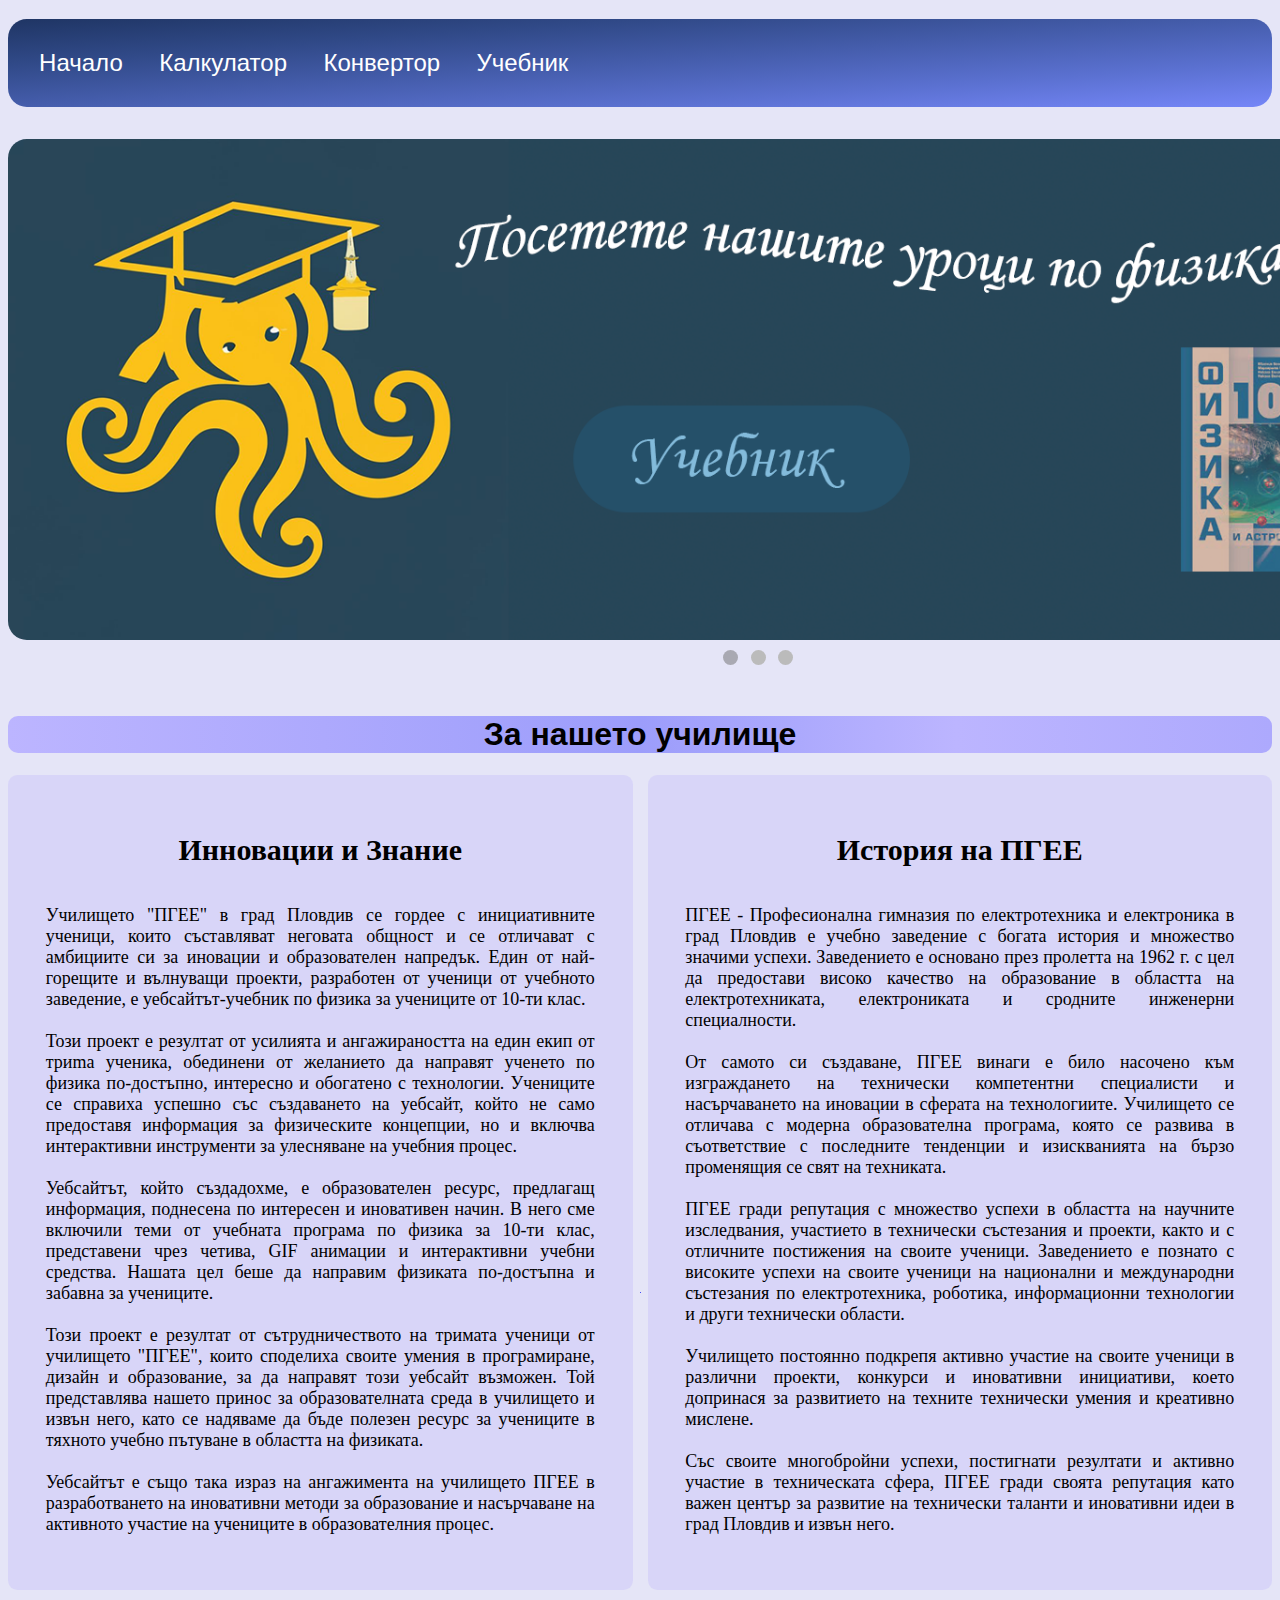
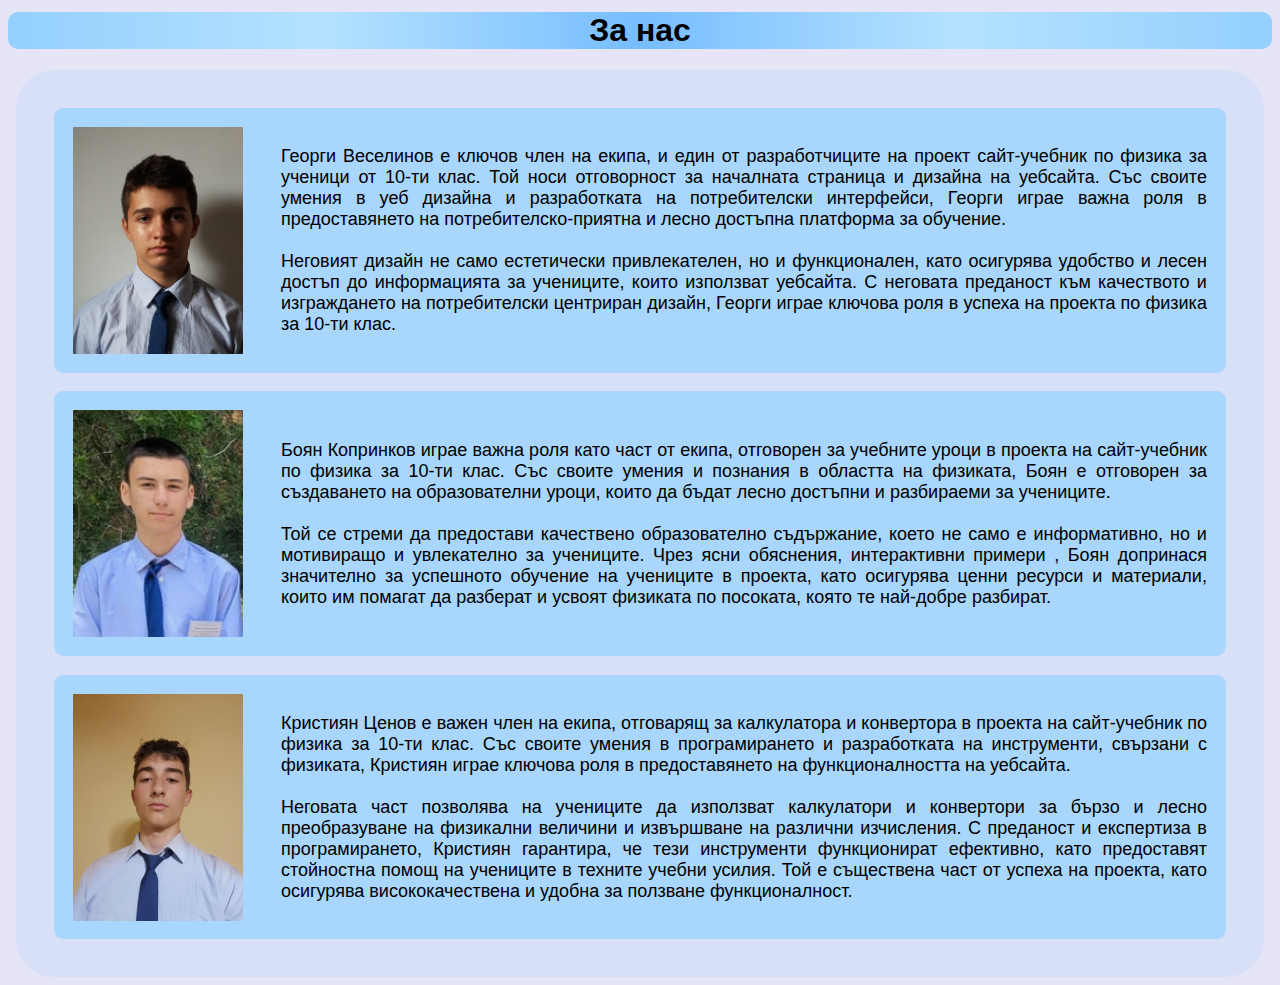
<file: homepages/index.html>
<!DOCTYPE html>
<html lang="bg">
<head>
    <meta charset="UTF-8">
    <meta name="viewport" content="width=device-width, initial-scale=1.0">
    <title>Учебник по физика</title>
    
    <link rel="icon" type="image/x-icon" href="../icon.ico">
    <link rel="stylesheet" href="../assets/css/index.css">
    <link rel="stylesheet" href="../assets/css/common.css">
    <link rel="stylesheet" href="../assets/css/slideshow.css">

    <script src="https://ajax.googleapis.com/ajax/libs/jquery/3.7.1/jquery.min.js"></script>
    <script src="../assets/js/slideshow.js"></script>
</head>

<body>
    <header>
        <nav>
            <button class="dropbtn dropdown" onclick="window.location.href='index.html'">Начало
                <div class="dropdown-content">
                    <a href="../homecontent/html/project.html">Информация за проекта</a>
                    <a href="../homecontent/html/tech.html">Използвани технологии</a>
                    <a href="../homecontent/html/advantages.html">Предимствата на сайта</a>
                </div>
            </button>
            <button onclick="window.location.href='Calculator.html'">Калкулатор</button>
            <button onclick="window.location.href='Convertor.html'">Конвертор</button>
            <button onclick="window.location.href='StudentBook.html'">Учебник</button>
        </nav>
    </header>
    <h1>  </h1>
</div>
<div class="slideshow-container">
    <div class="mySlides fade">
        <img src="../assets/media/Canvas.png" button onclick="window.location.href='../homepages/StudentBook.html'" style="width:100%">
      </div>
      
      <div class="mySlides fade">
        <img src="../assets/media/CalcCanva.png" button onclick="window.location.href='../homepages/Calculator.html'" style="width:100%">
      </div>

      <div class="mySlides fade">
        <img src="../assets/media/ТЕТА.png" button onclick="window.open('https://pgee-plovdiv.com/')" style="width:100%">
      </div>

      <div style="text-align:center">
        <span class="dot"></span> 
        <span class="dot"></span> 
        <span class="dot"></span> 
      </div>
        <script>
        let slideIndex = 0;
        showSlides();
        </script>
</div>

    <h1 class = "AbtSchool">За нашето училище</h1>
    <div class="flex-container">
        <div class="bckgrSchoolText1 TitlebckgrSchoolText">
            <h1 class="TitlebckgrSchoolText">Инновации и Знание</h1>
            <p class="SchoolText">
                Училището "ПГЕЕ" в град Пловдив се гордее с инициативните ученици, които съставляват неговата общност и се отличават с амбициите си за иновации и образователен напредък. Един от най-горещите и вълнуващи проекти, разработен от ученици от учебното заведение, е уебсайтът-учебник по физика за учениците от 10-ти клас.<br>
                <br>Този проект е резултат от усилията и ангажираността на един екип от триma ученика, обединени от желанието да направят ученето по физика по-достъпно, интересно и обогатено с технологии. Учениците се справиха успешно със създаването на уебсайт, който не само предоставя информация за физическите концепции, но и включва интерактивни инструменти за улесняване на учебния процес.<br>
                <br>Уебсайтът, който създадохме, е образователен ресурс, предлагащ информация, поднесена по интересен и иновативен начин. В него сме включили теми от учебната програма по физика за 10-ти клас, представени чрез четива, GIF анимации и интерактивни учебни средства. Нашата цел беше да направим физиката по-достъпна и забавна за учениците.<br>
                <br>Този проект е резултат от сътрудничеството на тримата ученици от училището "ПГЕЕ", които споделиха своите умения в програмиране, дизайн и образование, за да направят този уебсайт възможен. Той представлява нашето принос за образователната среда в училището и извън него, като се надяваме да бъде полезен ресурс за учениците в тяхното учебно пътуване в областта на физиката.<br>
                <br>Уебсайтът е също така израз на ангажимента на училището ПГЕЕ в разработването на иновативни методи за образование и насърчаване на активното участие на учениците в образователния процес.
            </p>
        </div>
        <div class="bckgrSchoolText2 TitlebckgrSchoolText">
            <h1 class="TitlebckgrSchoolText">История на ПГЕЕ</h1>
            <p class="SchoolText">
                ПГЕЕ - Професионална гимназия по електротехника и електроника в град Пловдив е учебно заведение с богата история и множество значими успехи. Заведението е основано през пролетта на 1962 г. с цел да предостави високо качество на образование в областта на електротехниката, електрониката и сродните инженерни специалности.<br>
                <br>От самото си създаване, ПГЕЕ винаги е било насочено към изграждането на технически компетентни специалисти и насърчаването на иновации в сферата на технологиите. Училището се отличава с модерна образователна програма, която се развива в съответствие с последните тенденции и изискванията на бързо променящия се свят на техниката.<br>
                <br>ПГЕЕ гради репутация с множество успехи в областта на научните изследвания, участието в технически състезания и проекти, както и с отличните постижения на своите ученици. Заведението е познато с високите успехи на своите ученици на национални и международни състезания по електротехника, роботика, информационни технологии и други технически области.<br>
                <br>Училището постоянно подкрепя активно участие на своите ученици в различни проекти, конкурси и иновативни инициативи, което допринася за развитието на техните технически умения и креативно мислене.<br>
                <br>Със своите многобройни успехи, постигнати резултати и активно участие в техническата сфера, ПГЕЕ гради своята репутация като важен център за развитие на технически таланти и иновативни идеи в град Пловдив и извън него.<br>
                
            </p>
        </div>
    </div>

    <h1 class="AbtUs">За нас</h1>
    <div class="BackgroundInfo ">
        <div>
            <div class="centered-content1">
                <div class="InfoForGeorgi">
                    <img id="GogoPic" src="../assets/media/GV.jpg" alt="Gogo's Picture">
                    <div class="GogoText">
                        Георги Веселинов е ключов член на екипа, и един от разработчиците на проект сайт-учебник по физика за ученици от 10-ти клас. Той носи отговорност за началната страница и дизайна на уебсайта. 
                        Със своите умения в уеб дизайна и разработката на потребителски интерфейси, Георги играе важна роля в предоставянето на потребителско-приятна и лесно достъпна платформа за обучение. <br>
                        <br> Неговият дизайн не само естетически привлекателен, но и функционален, като осигурява удобство и лесен достъп до информацията за учениците, които използват уебсайта. 
                        С неговата преданост към качеството и изграждането на потребителски центриран дизайн, Георги играе ключова роля в успеха на проекта по физика за 10-ти клас.
                    </div>
                </div>
            </div>
            <div class="centered-content2">  
                <div class="InfoForBoqn">
                    <img id="BoboPic" src="../assets/media/BK.png">
                    <div class="BoboText">
                        Боян Копринков играе важна роля като част от екипа, отговорен за учебните уроци в проекта на сайт-учебник по физика за 10-ти клас. 
                        Със своите  умения и познания в областта на физиката, Боян е отговорен за създаването на образователни уроци, които да бъдат лесно достъпни и разбираеми за учениците. <br>
                        <br>Той се стреми да предостави качествено образователно съдържание, което не само е информативно, но и мотивиращо и увлекателно за учениците. Чрез ясни обяснения, интерактивни примери ,
                        Боян допринася значително за успешното обучение на учениците в проекта, като осигурява ценни ресурси и материали, които им помагат да разберат и усвоят физиката по посоката, която те най-добре разбират.
                    </div>
                </div>
            </div>
            <div class="centered-content3">  
                <div class="InfoForKris">
                    <img id="KrisPic" src="../assets/media/KC.png">
                    <div class="KrisText">
                        Кристиян Ценов е важен член на екипа, отговарящ за калкулатора и конвертора в проекта на сайт-учебник по физика за 10-ти клас. 
                        Със своите умения в програмирането и разработката на инструменти, свързани с физиката, Кристиян играе ключова роля в предоставянето на функционалността на уебсайта. <br>
                        <br>Неговата част позволява на учениците да използват калкулатори и конвертори за бързо и лесно преобразуване на физикални величини и извършване на различни изчисления. 
                        С преданост и експертиза в програмирането, Кристиян гарантира, че тези инструменти функционират ефективно, като предоставят стойностна помощ на учениците в техните учебни усилия. 
                        Той е съществена част от успеха на проекта, като осигурява висококачествена и удобна за ползване функционалност.
                    </div>
                </div>
            </div>
        
        
        </div>
    </div>

    
</body>

</html>
</file>
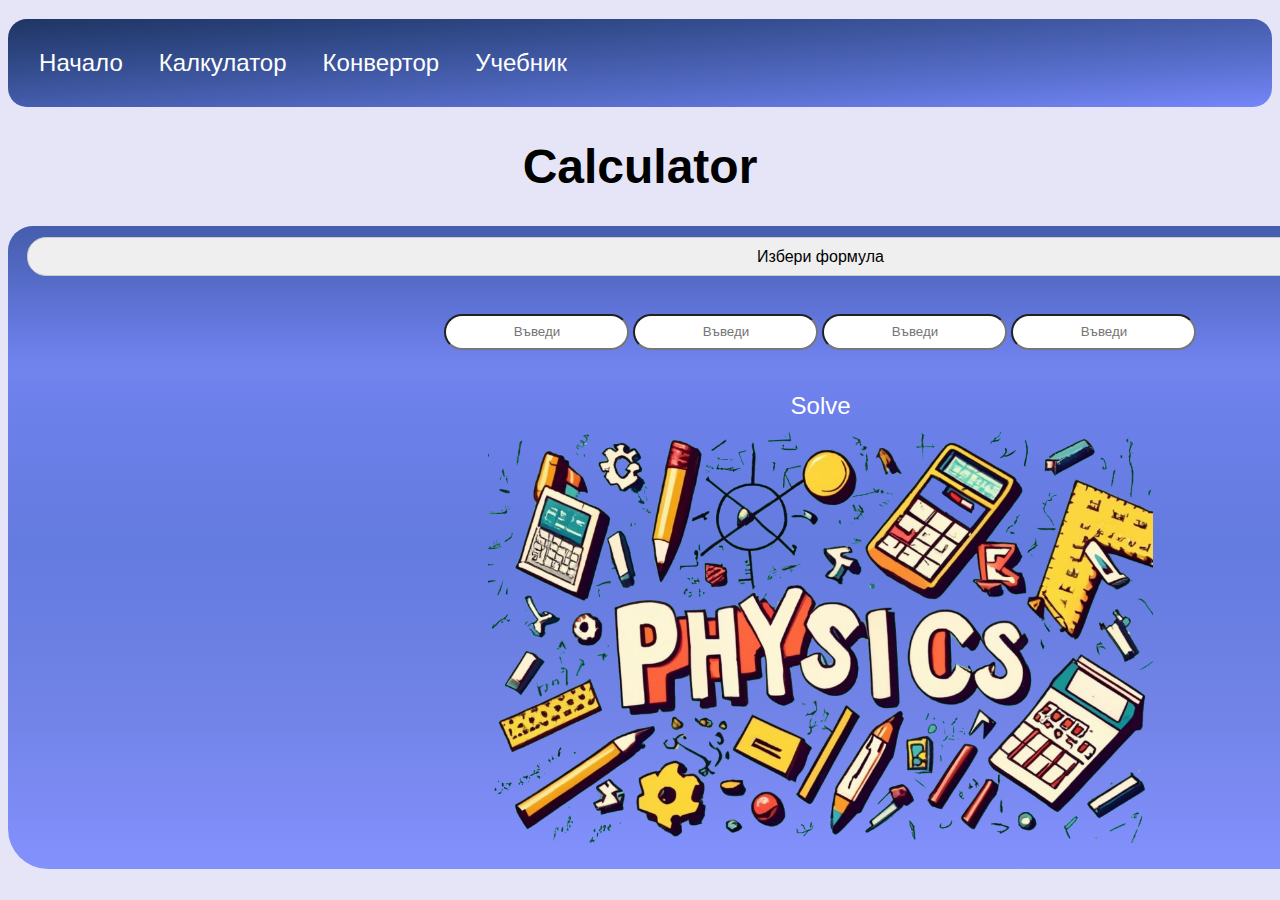
<file: homepages/Calculator.html>
<!DOCTYPE html>
<html lang="bg">
<head>
    <meta charset="UTF-8">
    <meta name="viewport" content="width=device-width, initial-scale=1.0">
    <title>Учебник по физика</title>
    
    <link rel="icon" type="image/x-icon" href="../icon.ico">
    <link rel="stylesheet" href="../homecontent/">
    <link rel="stylesheet" href="../assets/css/Calculator.css">
    <link rel="stylesheet" href="../assets/css/common.css">

    <script src="https://ajax.googleapis.com/ajax/libs/jquery/3.7.1/jquery.min.js"></script>
    <script src="../assets/js/Calculator.js"></script>
</head>

<body>
    <header>
        <nav>
            <button class="dropbtn dropdown" onclick="window.location.href='index.html'">Начало
                <div class="dropdown-content">
                    <a href="../homecontent/html/project.html">Информация за проекта</a>
                    <a href="../homecontent/html/tech.html">Използвани технологии</a>
                    <a href="../homecontent/html/advantages.html">Предимствата на сайта</a>
                </div>
            </button>
            <button onclick="window.location.href='Calculator.html'">Калкулатор</button>
            <button onclick="window.location.href='Convertor.html'">Конвертор</button>
            <button onclick="window.location.href='StudentBook.html'">Учебник</button>
        </nav>
    </header>

<h1> Calculator </h1>

<div id="MainContainer" class="MainContainer">
    <div id="MainDivider" class="MainDivider">
        <div class="dropdownCalc">
            <select class="dropdownCalcText" id="dropdownMenu">
                <option disabled selected id="NonSelecteble">Избери формула</option>
                <option value="0">Закон на Кулон</option>
                <option value="1">Интензитет</option>
                <option value="2">Интензитет чрез напрежение</option>
                <option value="3">Интензитет (точков заряд)</option>
                <option value="4">Потенциал</option>
                <option value="5">Напрежение чрез интензитет</option>
                <option value="6">Напрежение чрез потенциал</option>
                <option value="7">Работа</option>
                <option value="8">Капацитет на кондензатор</option>
            </select>
        </div>    
        
         <form action="" id="choices"> </form>
         <div class="input calcTextInput">
          <input type="text" id="inp0" class = "calcTextInput"> </input>
          <input type="text" id="inp1" class = "calcTextInput"> </input>
          <input type="text" id="inp2" class = "calcTextInput"> </input> 
          <input type="text" id="inp3" class = "calcTextInput"> </input>
        </div>
    </div>
        <button id="solve">Solve</button>
        <br>
        <img src="../assets/media/Calculator.png" class="CalcrtPic">   
</div> 


</body>
</html>
</file>
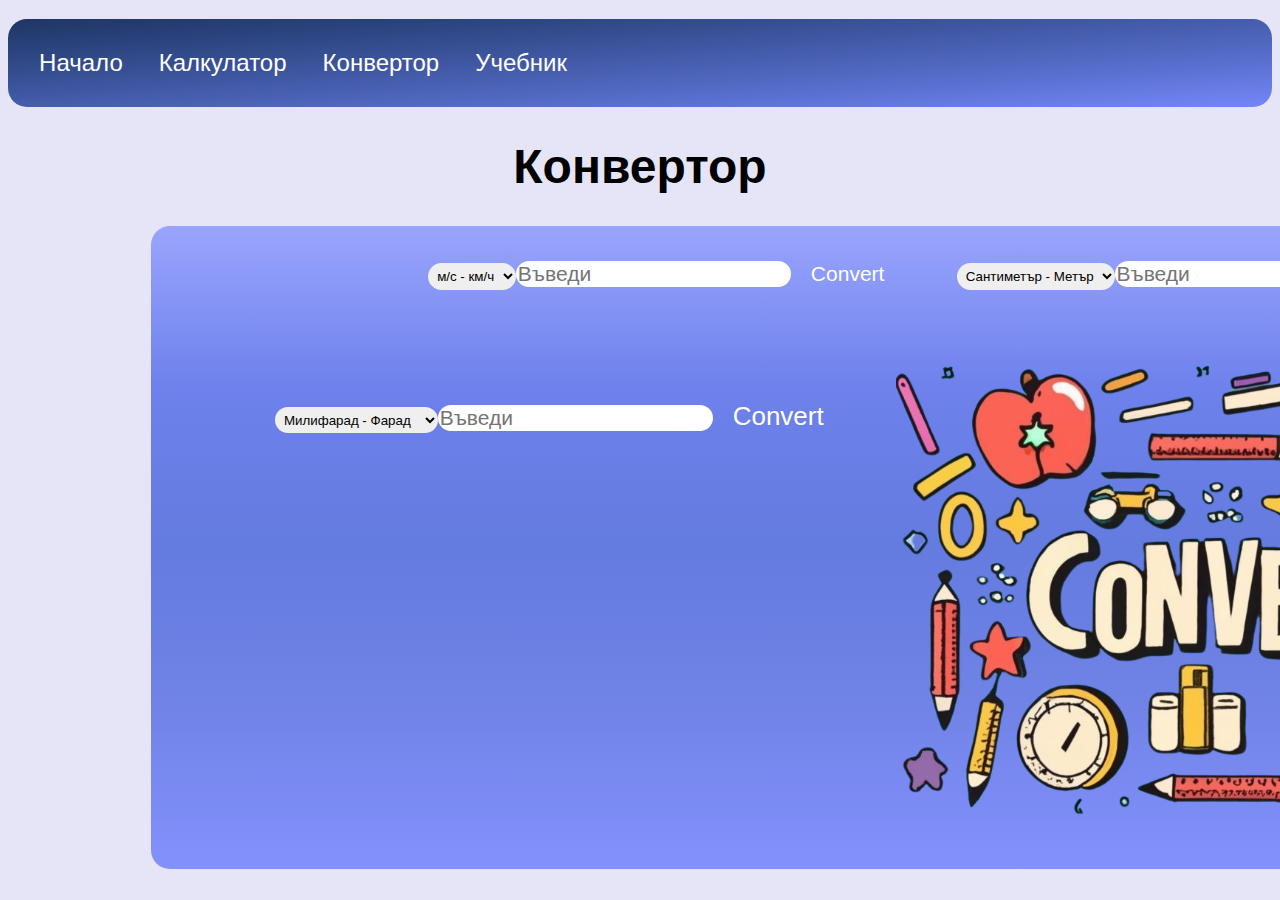
<file: homepages/Convertor.html>
<!DOCTYPE html>
<html lang="bg">
<head>
    <meta charset="UTF-8">
    <meta name="viewport" content="width=device-width, initial-scale=1.0">
    <title>Учебник по физика</title>

    <link rel="icon" type="image/x-icon" href="../icon.ico">
    <link rel="stylesheet" href="../assets/css/Convertor.css">
    <link rel="stylesheet" href="../assets/css/common.css">
    
    <script src="https://ajax.googleapis.com/ajax/libs/jquery/3.7.1/jquery.min.js"></script>
    <script src="../assets/js/Converter.js"></script>
</head>

<body>
<header>
    <nav>
        <button class="dropbtn dropdown" onclick="window.location.href='index.html'">Начало
            <div class="dropdown-content">
                <a href="../homecontent/html/project.html">Информация за проекта</a>
                <a href="../homecontent/html/tech.html">Използвани технологии</a>
                <a href="../homecontent/html/advantages.html">Предимствата на сайта</a>
            </div>
        </button>
        <button onclick="window.location.href='Calculator.html'">Калкулатор</button>
        <button onclick="window.location.href='Convertor.html'">Конвертор</button>
        <button onclick="window.location.href='StudentBook.html'">Учебник</button>
    </nav>
</header>
<h1> Конвертор </h1>

<div id="MainContainer">
        <div class = "input">
            <select id = "combo0"> 

            <option value = "0">м/с - км/ч</option>
            <option value = "1">км/ч - м/с</option>

            <input type = "text" id = "comboInput0"> </input>
            <button id ="Comboconvert0" class= "convert" style = "font-size: 21px;">Convert</button>
        </div>
        <div class = "input">
            <select id = "combo1"> 

            <option value = "0">Сантиметър - Метър</option>
            <option value = "1">Милиметър - Метър</option>

            <input type = "text" id = "comboInput1"> </input>
            <button id ="Comboconvert1" class= "convert" style = "font-size: 21px;">Convert</button>
        </div>
        <div class = "input">
            <select id = "combo2"> 

            <option value = "0">Милифарад - Фарад</option>
            <option value = "1">Микрофарад - Фарад</option>
            <option value = "2">Нанофарад - Фарад</option>
            <option value = "3">Пикофарад - Фарад</option>

            <input type = "text" id = "comboInput2"> </input>
            <button id ="Comboconvert2" class= "convert" style = "font-size: 26px;">Convert</button>

        </div>
        
        <img src="../assets/media/Converter-removebg.png" class="ConvrtPic">
</div>
</body>
</html>
</file>
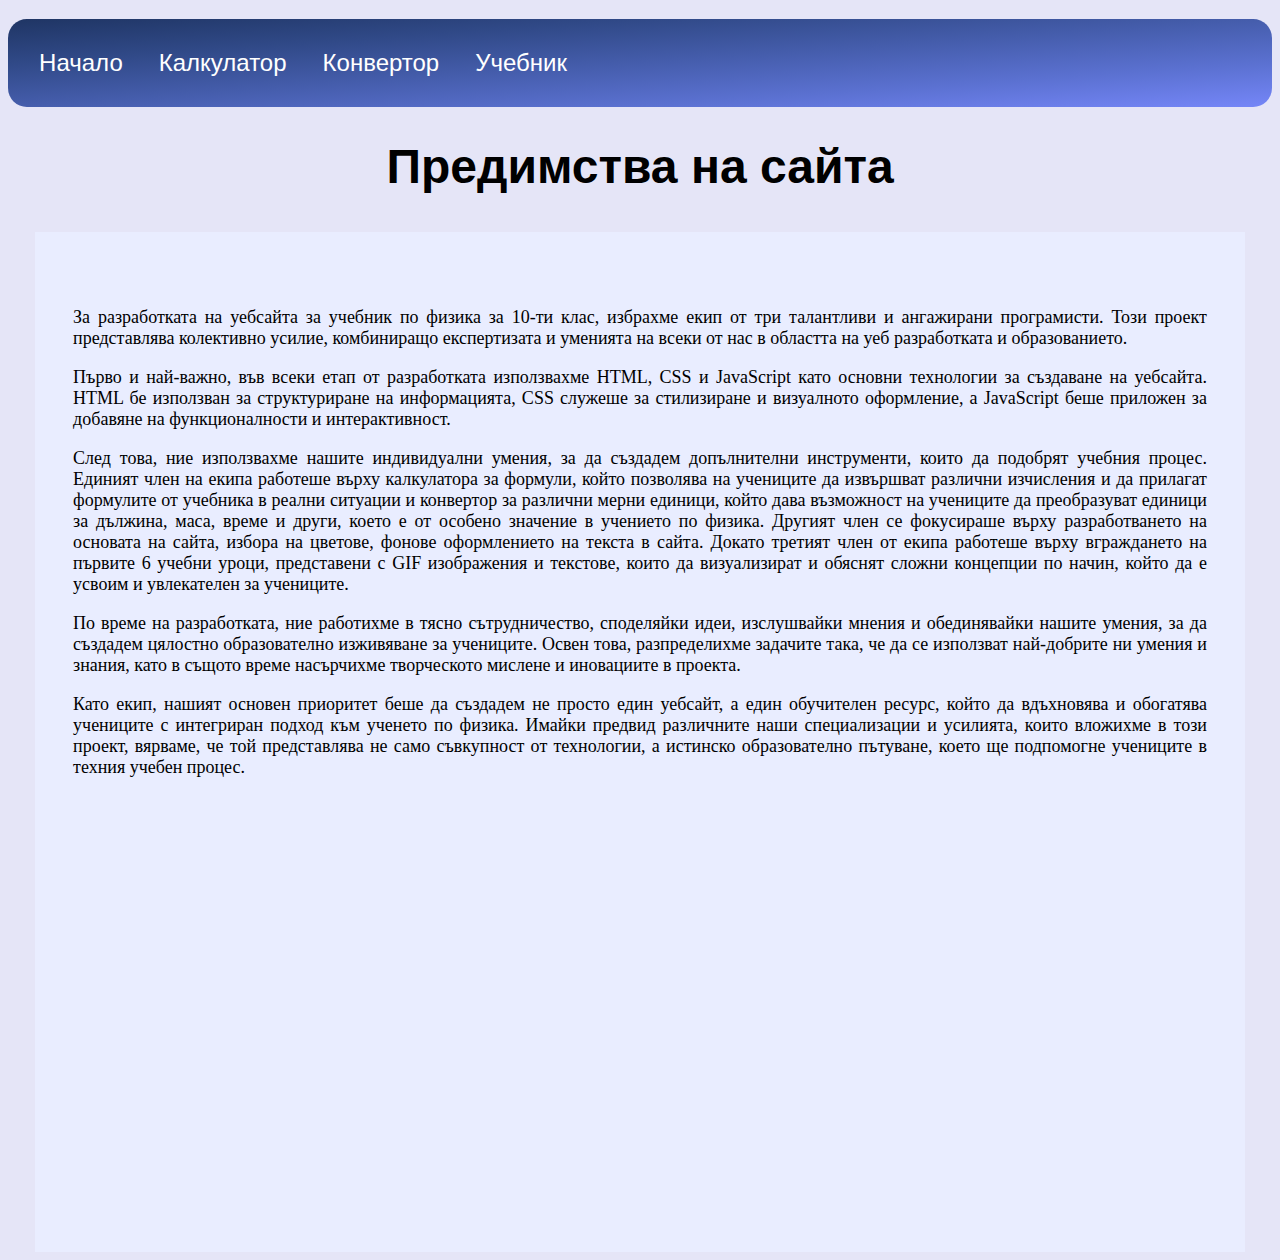
<file: homecontent/html/advantages.html>
<!DOCTYPE html>
<html lang="bg">
<head>
    <meta charset="UTF-8">
    <meta name="viewport" content="width=device-width, initial-scale=1.0">
    <title>Учебник по физика</title>
    
    <link rel="icon" type="image/x-icon" href="../../icon.ico">
    <link rel="stylesheet" href="../css/advantages.css">
    <link rel="stylesheet" href="../../assets/css/common.css">
    <link rel="stylesheet" href="../../assets/css/index.css">
    <script src="https://ajax.googleapis.com/ajax/libs/jquery/3.7.1/jquery.min.js"></script>
</head>

<body>
    <header>
        <nav>
            <button class="dropbtn dropdown" onclick="window.location.href='../../homepages/index.html'">Начало
                <div class="dropdown-content">
                    <a href="project.html">Информация за проекта</a>
                    <a href="tech.html">Използвани технологии</a>
                    <a href="advantages.html">Предимствата на сайта</a>
                </div>
            </button>
            <button onclick="window.location.href='../../homepages/Calculator.html'">Калкулатор</button>
            <button onclick="window.location.href='../../homepages/Converter.html'">Конвертор</button>
            <button onclick="window.location.href='../../homepages/StudentBook.html'">Учебник</button>
        </nav>
    </header>
    <h1> Предимства на сайта </h1>
    <div class="backborder Text">
        <p class="Text"> 
            За разработката на уебсайта за учебник по физика за 10-ти клас, избрахме екип от три талантливи и ангажирани програмисти. 
            Този проект представлява колективно усилие, комбиниращо експертизата и уменията на всеки от нас в областта на уеб разработката и образованието.
        </p>
        <p>
            Първо и най-важно, във всеки етап от разработката използвахме HTML, CSS и JavaScript като основни технологии за създаване на уебсайта. 
            HTML бе използван за структуриране на информацията, CSS служеше за стилизиране и визуалното оформление, а JavaScript беше приложен за добавяне
            на функционалности и интерактивност. 
        </p>
        <p>
            След това, ние използвахме нашите индивидуални умения, за да създадем допълнителни инструменти, които да подобрят учебния процес. 
            Единият член на екипа работеше върху калкулатора за формули, който позволява на учениците да извършват различни изчисления и да прилагат формулите от учебника в реални ситуации и
            конвертор за различни мерни единици, който дава възможност на учениците да преобразуват единици за дължина, маса, време и други, което е от особено значение в учението по физика. 
            Другият член се фокусираше върху разработването на основата на сайта, избора на цветове, фонове  оформлението на текста в сайта. Докато третият член от екипа работеше върху вграждането на първите 6 учебни уроци, 
            представени с GIF изображения и текстове, които да визуализират и обяснят сложни концепции по начин, който да е усвоим и увлекателен за учениците.
        </p>
        <p>
            По време на разработката, ние работихме в тясно сътрудничество, споделяйки идеи, изслушвайки мнения и обединявайки нашите умения, за да създадем цялостно образователно изживяване за учениците. 
            Освен това, разпределихме задачите така, че да се използват най-добрите ни умения и знания, като в същото време насърчихме творческото мислене и иновациите в проекта.
        </p>
        <p>
            Като екип, нашият основен приоритет беше да създадем не просто един уебсайт, а един обучителен ресурс, който да вдъхновява и обогатява учениците с интегриран подход към ученето по физика. 
            Имайки предвид различните наши специализации и усилията, които вложихме в този проект, вярваме, че той представлява не само съвкупност от технологии, а 
            истинско образователно пътуване, което ще подпомогне учениците в техния учебен процес.
        </p>
    </div>

</body>

</html>
</file>
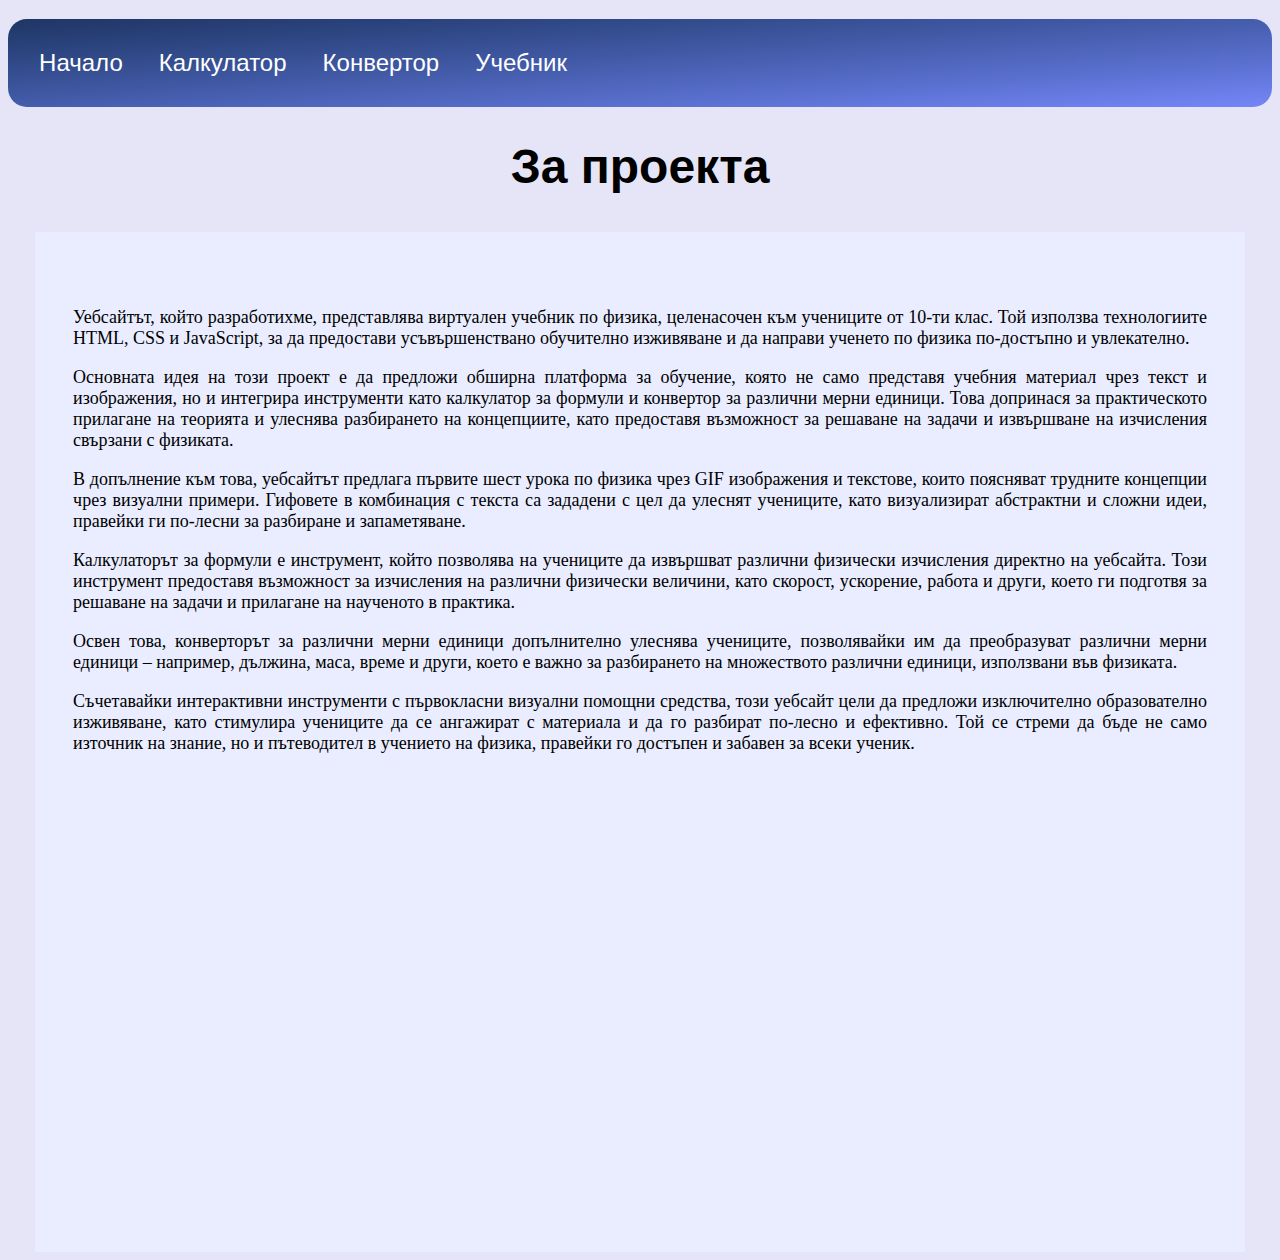
<file: homecontent/html/project.html>
<!DOCTYPE html>
<html lang="bg">
<head>
    <meta charset="UTF-8">
    <meta name="viewport" content="width=device-width, initial-scale=1.0">
    <title>Учебник по физика</title>
    
    <link rel="icon" type="image/x-icon" href="../../icon.ico">
    <link rel="stylesheet" href="../css/project.css">
    <link rel="stylesheet" href="../../assets/css/common.css">
    <link rel="stylesheet" href="../../assets/css/index.css">

    <script src="https://ajax.googleapis.com/ajax/libs/jquery/3.7.1/jquery.min.js"></script>
</head>

<body>
    <header>
        <nav>
            <button class="dropbtn dropdown" onclick="window.location.href='../../homepages/index.html'">Начало
                <div class="dropdown-content">
                    <a href="project.html">Информация за проекта</a>
                    <a href="tech.html">Използвани технологии</a>
                    <a href="advantages.html">Предимствата на сайта</a>
                </div>
            </button>
            <button onclick="window.location.href='../../homepages/Calculator.html'">Калкулатор</button>
            <button onclick="window.location.href='../../homepages/Converter.html'">Конвертор</button>
            <button onclick="window.location.href='../../homepages/StudentBook.html'">Учебник</button>
        </nav>
    </header>
    <h1> За проекта  </h1>

    <div class="backborder Text">
        <p class = "Text">
            Уебсайтът, който разработихме, представлява виртуален учебник по физика, целенасочен към учениците от 10-ти клас. Той използва технологиите HTML, CSS и JavaScript, за да предостави усъвършенствано обучително изживяване и да направи ученето по физика по-достъпно и увлекателно.
        </p>
        <p>
            Основната идея на този проект е да предложи обширна платформа за обучение, която не само представя учебния материал чрез текст и изображения, но и интегрира инструменти като калкулатор за формули и конвертор за различни мерни единици. Това допринася за практическото прилагане на теорията и улеснява разбирането на концепциите, като предоставя възможност за решаване на задачи и извършване на изчисления свързани с физиката.        </p>
        <p>
            В допълнение към това, уебсайтът предлага първите шест урока по физика чрез GIF изображения и текстове, които поясняват трудните концепции чрез визуални примери. Гифовете в комбинация с текста са зададени с цел да улеснят учениците, като визуализират абстрактни и сложни идеи, правейки ги по-лесни за разбиране и запаметяване.        </p>
        <p>
            Калкулаторът за формули е инструмент, който позволява на учениците да извършват различни физически изчисления директно на уебсайта. Този инструмент предоставя възможност за изчисления на различни физически величини, като скорост, ускорение, работа и други, което ги подготвя за решаване на задачи и прилагане на наученото в практика.        </p>
        </p>
        <p>
            Освен това, конверторът за различни мерни единици допълнително улеснява учениците, позволявайки им да преобразуват различни мерни единици – например, дължина, маса, време и други, което е важно за разбирането на множеството различни единици, използвани във физиката.
        </p>
        <p>
            Съчетавайки интерактивни инструменти с първокласни визуални помощни средства, този уебсайт цели да предложи изключително образователно изживяване, като стимулира учениците да се ангажират с материала и да го разбират по-лесно и ефективно. Той се стреми да бъде не само източник на знание, но и пътеводител в учението на физика, правейки го достъпен и забавен за всеки ученик.
        </p>
    </div>

</body>

</html>
</file>
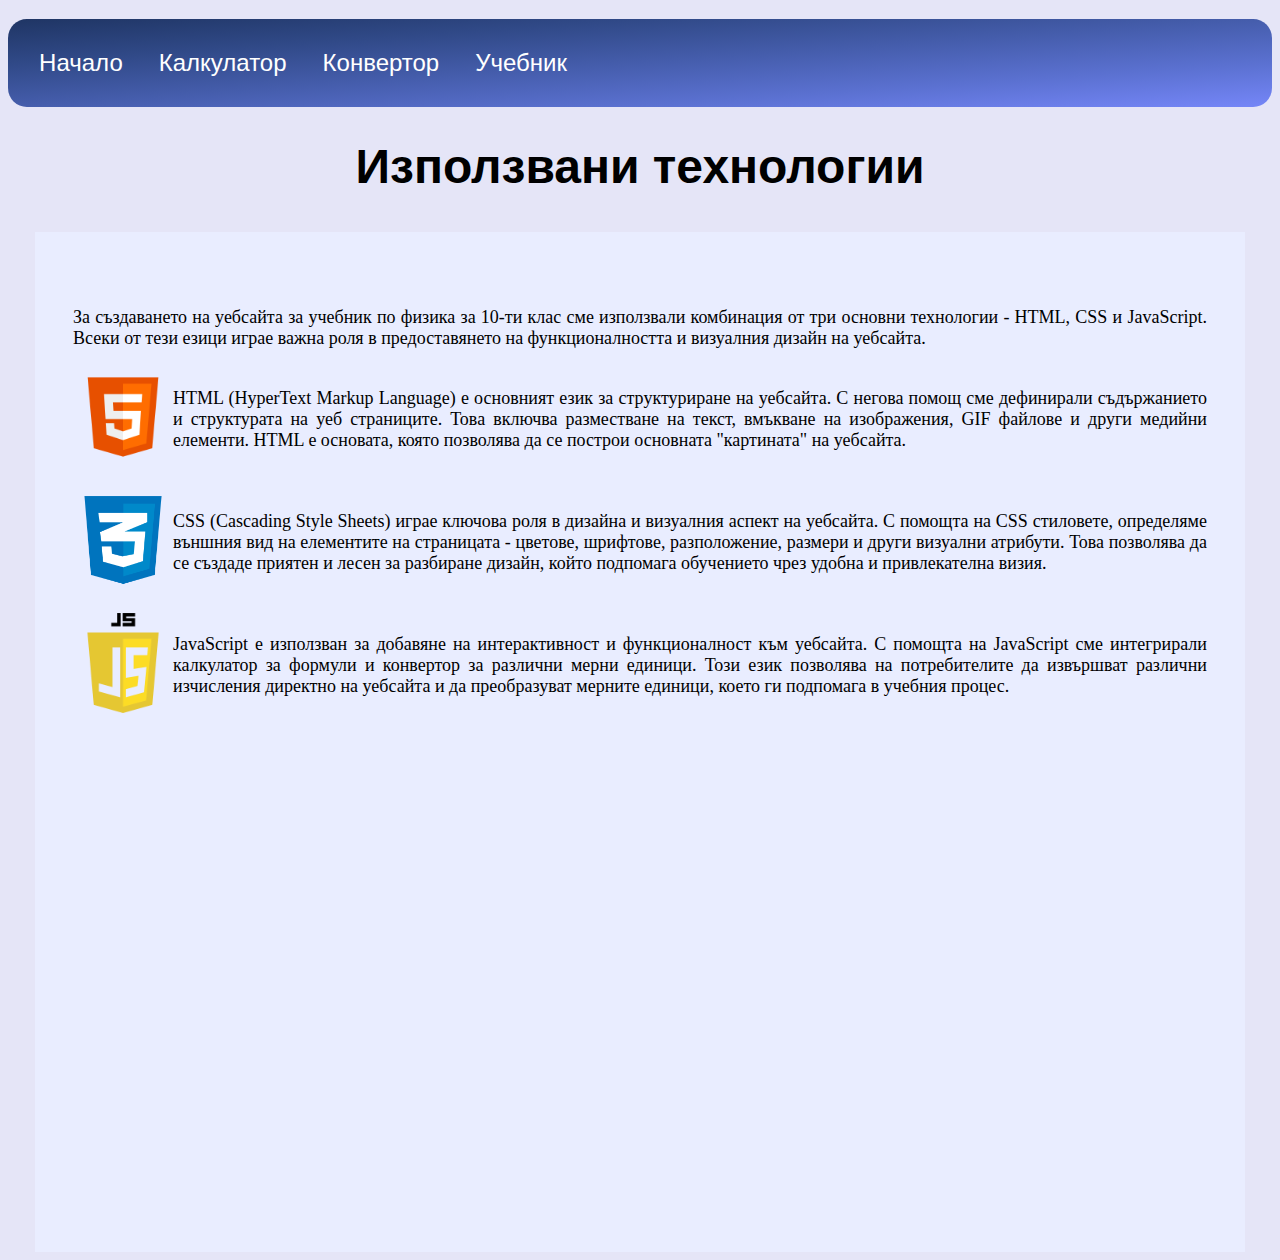
<file: homecontent/html/tech.html>
<!DOCTYPE html>
<html lang="bg">
<head>
    <meta charset="UTF-8">
    <meta name="viewport" content="width=device-width, initial-scale=1.0">
    <title>Учебник по физика</title>
    
    <link rel="icon" type="image/x-icon" href="../../icon.ico">
    <link rel="stylesheet" href="../../assets/css/common.css">
    <link rel="stylesheet" href="../../assets/css/index.css">
    <link rel="stylesheet" href="../css/tech.css">
    <script src="https://ajax.googleapis.com/ajax/libs/jquery/3.7.1/jquery.min.js"></script>
</head>

<body>
    <header>
        <nav>
            <button class="dropbtn dropdown" onclick="window.location.href='../../homepages/index.html'">Начало
                <div class="dropdown-content">
                    <a href="project.html">Информация за проекта</a>
                    <a href="tech.html">Използвани технологии</a>
                    <a href="advantages.html">Предимствата на сайта</a>
                </div>
            </button>
            <button onclick="window.location.href='../../homepages/Calculator.html'">Калкулатор</button>
            <button onclick="window.location.href='../../homepages/Converter.html'">Конвертор</button>
            <button onclick="window.location.href='../../homepages/StudentBook.html'">Учебник</button>
        </nav>
    </header>
    <h1> Използвани технологии </h1>
    <div class="backborder Text">
        <p class = "Text">
            За създаването на уебсайта за учебник по физика за 10-ти клас сме използвали комбинация от три основни технологии - HTML, CSS и JavaScript.
            Всеки от тези езици играе важна роля в предоставянето на функционалността и визуалния дизайн на уебсайта.
        </p>
        <p>
            <img src="../../assets/media/HTML.png" class="css"> <br>HTML (HyperText Markup Language) е основният език за структуриране на уебсайта.
            С негова помощ сме дефинирали съдържанието и структурата на уеб страниците. 
            Това включва разместване на текст, вмъкване на изображения, GIF файлове и други медийни елементи. 
            HTML е основата, която позволява да се построи основната "картината" на уебсайта. <br>
        </p>
        <p>
            <br><img src="../../assets/media/CSS.png" class="css"> <br>CSS (Cascading Style Sheets) играе ключова роля в дизайна и визуалния аспект на уебсайта.
            С помощта на CSS стиловете, определяме външния вид на елементите на страницата - цветове, шрифтове, разположение, размери и други визуални атрибути. 
            Това позволява да се създаде приятен и лесен за разбиране дизайн, който подпомага обучението чрез удобна и привлекателна визия. 
        </p>
        <p>
            <br><img src="../../assets/media/Java Script.png" class="css"> <br> JavaScript е използван за добавяне на интерактивност и функционалност към уебсайта.
            С помощта на JavaScript сме интегрирали калкулатор за формули и конвертор за различни мерни единици.
            Този език позволява на потребителите да извършват различни изчисления директно на уебсайта и
            да преобразуват мерните единици, което ги подпомага в учебния процес.
        </p>
        
    </div>
    

</body>

</html>
</file>
<file: assets/css/index.css>
.pgee{ /* Главната снимка от Крис *//*( -_•)▄︻デ══━一 ----> (•_•) reNn.*/
    display:flow-root;
    margin: auto;
    width: 45cm;
    border-radius: 0.2cm;
}
/* ↓↓↓ Минавам на следващата част от HomePage демек About School ↓↓↓ */
.AbtSchool{ /* Лилавата лента със заглавие за подтекстовете */
    margin-top: 1cm;
    background-image: linear-gradient(to right, #bcb5ff, #ada9fd, #9c9dfb, #bcb5ff, #ada9fd);

    border-radius: 10px;
    font-family: Arial, Helvetica, sans-serif;
    font-size: xx-large;
}
.flex-container { /* Parent контейнера в който се намират текстовете по долу */
    display: flex;
}
.bckgrSchoolText1, .bckgrSchoolText2 { /* Общите класове които са в Parent Container за двете колони с текст */
    border-radius: 0.25cm;
    flex: 1;
    padding: 1cm;
    width: 22cm;
    background-color: rgba(205, 200, 250, 0.55);
    box-sizing: border-box; /* This includes padding and border in the element's total width and height */
}
.bckgrSchoolText1 { /* Additional CSS if needed to adjust spacing */
    margin-right: 15px; /* To create some space between the two elements */
}
.TitlebckgrSchoolText{ /* Заглавията на кутиите */
    display:flow-root;
    font-family: baumans;
    font-size: 30px;
}
.SchoolText{ /* Текста в кутиите от bckgrSchoolText1 и bckgrSchoolText2 */
    text-align: justify;
    margin-top: 1cm;
    font-size: 18px;
    color: black;
}
/* ↓↓↓ Минавам на следващата част от HomePage демек About Us ↓↓↓ */ /*( -_•)▄︻デ══━一 ----> (•_•) reNn.*/
.BackgroundInfo{
    display: flex;
    margin:auto;
    padding: 1cm;
    width: 31cm;
    height: auto;
    background-color: #77bdff1e;
    border-radius: 1cm;
}
.AbtUs{ /* Лента със заглавие*/
    background-image: linear-gradient(to left, #94d0ff, #b5e2ff, #77bdff, #b5e2ff, #94d0ff);
    border-radius: 10px;
    font-family: Arial, Helvetica, sans-serif;
    font-size: xx-large;
}
.centered-content1 { /* Родителски контейнер който центрира полето с инфо */
    display: flex;
    position: relative;
    display:flow-root;
    justify-content: center;
    align-items: center;
    height: auto; /* Нека елементът да заема цялата височина на прозореца */
    margin:auto;
}
.InfoForGeorgi { /* Полето където е инфото за Георги */
    flex-direction: row; /* При необходимост променете на flex-direction: column; */
    padding: 0.5cm;
    border-radius: 0.25cm;
    width: 30cm;
    height: 6cm;
    background-color: rgba(148, 209, 255, 0.699);
    display: flex;
}
#GogoPic { /* Снимката н Георги */
    display: flex;
    border-radius: 1px;
    height: 6cm;
    margin-left: auto;
}
.GogoText { /* Текста за Георги */
    display: flex;
    margin: auto;
    margin-left: 1cm;
    font-size: large;
    text-align: justify;
    font-family: 'Gill Sans', 'Gill Sans MT', Calibri, 'Trebuchet MS', sans-serif;
}
.centered-content2 { /* Родителски контейнер който центрира полето с инфо */
    display: flex;
    justify-content: center;
    align-items: center;
   
    margin-top: 0.5cm;
}
.InfoForBoqn { /* Полето където е инфото за Боян */
    display: flex;
    flex-direction: row; /* При необходимост променете на flex-direction: column; */
    padding: 0.5cm;
    border-radius: 0.25cm;
    width: 30cm;
    height: 6cm;
    background-color: rgba(148, 209, 255, 0.699);
}
#BoboPic { /* Снимката на Бобо */
    border-radius: 1px;
    width: 4.5cm;
    height: 6cm;
    margin-left: auto;
} 
.BoboText { /* Текста за Бобо */
    display:flow-root;
    margin:auto;
    margin-left: 1cm;
    font-size: large;
    text-align: justify;
    font-family: 'Gill Sans', 'Gill Sans MT', Calibri, 'Trebuchet MS', sans-serif;
}
.centered-content3 { /* Родителски контейнер който центрира полето с инфо */
    display: flex;
    justify-content: center;
    align-items: center;
   
    margin-top: 0.5cm;
}
.InfoForKris { /* Полето където е инфото за Крис */
    display:flow-root;
    display: flex;
    flex-direction: row; /* При необходимост променете на flex-direction: column; */
    padding: 0.5cm;
    border-radius: 0.25cm;
    width: 30cm;
    height: 6cm;
    background-color: rgba(148, 209, 255, 0.699);
}
#KrisPic { /* Снимката на Крис */
    display:flow-root;
    border-radius: 1px;
    height: 6cm;
    margin-left: auto;
}
.KrisText { /* Текста за Крис */
    display:flow-root;
    margin:auto;
    margin-left: 1cm;
    font-size: large;
    text-align: justify;
    font-family: 'Gill Sans', 'Gill Sans MT', Calibri, 'Trebuchet MS', sans-serif;
}























/*⠀⠀⠀⠀⠀⠀⠀⠀⠠⢾⣷⣄⠀⠀⠀⠀⠀⠀⠀⠀⠀⠀⠀⠀⠀⠀⠀⠀⠀⠀⠀⠀⠀⠀⠀⠀⠀⠀⠀⠀⠀⠀⠀⠀⠀⠀⠀⠀⠀⠀⠀⠀⠀⠀⠀⠀⠀
⠀⠀⠀⠀⠀⠀⠀⠀⠀⠀⠙⢿⣷⣄⡀⠀⠀⠀⠀⠀⠀⠀⠀⠀⠀⠀⠀⠀⠀⠀⠀⠀⠀⠀⠀⠀⠀⠀⠀⠀⠀⢀⣠⣶⣶⣷⣶⣦⣀⠀⠀⠀⠀⠀⠀⠀⠀
⠀⠀⠀⠀⠀⠀⠀⠀⠀⠀⠀⠀⠙⢿⣿⣦⡀⠀⠀⠀⠀⠀⠀⠀⠀⠀⠀⠀⠀⠀⠀⠀⠀⠀⠀⠀⠀⠀⠀⠀⠀⢸⣿⣿⣿⣿⣿⡿⠟⠃⠀⠀⠀⠀⠀⠀⠀
⠀⠀⠀⠀⠀⠀⠀⠀⠀⠀⠀⠀⠀⠀⠙⠿⣿⣦⡀⠀⠀⠀⠀⠀⠀⠀⠀⢀⣠⣴⠶⠀⠀⠀⠀⠀⠀⠀⠀⠀⠀⣸⣿⣿⣿⣿⣿⣧⠀⠀⠀⠀⠀⠀⠀⠀⠀
⠀⠀⠀⠀⠀⠀⠀⠀⠀⠀⠀⠀⠀⠀⠀⠀⠈⠻⣿⣦⣄⣴⣆⡀⠀⠀⣠⣿⣯⠀⠀⠀⠀⠀⠀⠀⠀⠀⠀⠐⠻⠿⣿⣿⣿⣿⣿⣿⡆⠀⠀⠀⠀⠀⠀⠀⠀
⠀⠀⠀⠀⠀⠀⠀⠀⠀⠀⠀⠀⠀⠀⠀⠀⠀⠀⠈⠻⢿⣿⣿⣿⣦⣾⣿⣿⣿⣶⡀⠀⠀⠀⠀⠀⠀⠀⠀⠀⠀⠀⣸⣿⣿⣿⣿⣿⣿⡄⠀⠀⠀⠀⠀⠀⠀
⠀⠀⠀⠀⠀⠀⠀⠀⠀⠀⠀⠀⠀⠀⠀⠀⠀⠀⠀⠀⠈⠙⢿⣿⣿⣿⣿⣿⣿⣿⣿⣦⣄⠀⠀⠀⠀⠀⠀⠀⠰⣾⣿⣿⣿⣿⣿⣿⣿⣿⣶⣤⡀⠀⠀⠀⠀
⠀⠀⠀⠀⠀⠀⠀⠀⠀⠀⠀⠀⠀⠀⠀⠀⠀⠀⠀⠀⠀⠀⠀⠙⣿⣿⣿⣿⣽⣿⣿⣿⣿⣷⣞⠋⣻⠄⠀⠀⣼⣿⣿⣿⣿⣿⣿⣿⣿⣿⣿⣿⣿⡄⠀⠀⠀
⠀⠀⠀⠀⠀⠀⠀⠀⠀⠀⠀⠀⠀⠀⠀⠀⠀⠀⠀⠀⠀⠀⠀⠀⢿⣿⣿⣿⣿⣿⣟⢿⣿⣿⣿⣿⣦⡀⠀⠀⣿⣿⣿⣿⣿⣿⣿⣿⣿⣿⣿⣿⣿⣿⠆⠀⠀
⠀⠀⠀⠀⠀⠀⠀⠀⠀⠀⠀⠀⠀⠀⠀⠀⠀⠀⠀⠀⠀⠀⠀⠀⠀⠙⠿⣿⣿⣿⣿⣷⣽⣿⣿⣿⣿⣷⣄⠀⣿⣿⣿⣿⣿⣿⣿⣿⣿⣿⣿⣿⣿⣿⡄⠀⠀
⠀⠀⠀⠀⠀⠀⠀⠀⠀⠀⠀⠀⠀⠀⠀⠀⠀⠀⠀⠀⠀⠀⠀⠀⠀⠀⠀⠈⠻⣿⣿⣿⣿⣿⠉⠙⢿⣿⣿⡷⣿⣿⣿⣿⣿⣿⣿⣿⣿⣿⣿⣿⣿⣿⣷⡀⠀
⠀⠀⠀⠀⠀⠀⠀⠀⠀⠀⠀⠀⠀⠀⠀⠀⠀⠀⠀⠀⠀⠀⠀⠀⠀⠀⠀⠀⠀⠀⣹⣿⣿⣿⣷⣄⠀⠉⣫⣷⣿⣿⣿⣿⣿⣿⣿⣿⣿⣿⣿⣿⣿⣿⣿⣷⡀
⠀⠀⠀⠀⠀⠀⠀⠀⠀⠀⠀⠀⠀⠀⠀⠀⠀⠀⠀⠀⠀⠀⠀⠀⠀⠀⠀⠀⠀⠀⠻⢿⣿⣿⣿⣿⣷⣾⣿⣿⣿⣿⣿⣿⣿⣿⣿⣿⣿⣿⣿⣿⣿⣿⣿⣿⠁
⠀⠀⠀⠀⠀⠀⠀⠀⠀⠀⠀⠀⠀⠀⠀⠀⠀⠀⠀⠀⠀⠀⠀⠀⠀⠀⠀⠀⠀⠀⠀⠀⢻⣿⣿⣿⣿⣿⣿⣿⣿⣿⣿⣿⣿⣿⣿⣿⣿⣿⣿⣿⣿⣿⣿⡏⠀
⠀⠀⠀⠀⠀⠀⠀⠀⠀⠀⠀⠀⠀⠀⠀⠀⠀⠀⠀⠀⠀⠀⠀⠀⠀⠀⠀⠀⠀⠀⠀⠀⠈⠻⠿⣿⣿⣿⣿⣿⣿⣿⣿⣿⣿⣿⣿⣿⣿⣿⣿⣿⣿⣿⣿⠁⠀
⠀⠀⠀⠀⠀⠀⠀⠀⠀⠀⠀⠀⠀⠀⠀⠀⠀⠀⠀⠀⠀⠀⠀⠀⠀⠀⠀⠀⠀⠀⠀⠀⠀⠀⠀⠹⣿⣿⣿⣿⣿⣿⣿⣿⣿⣿⣿⣿⣿⣿⣿⣿⣿⣿⡟⠀⠀
⠀⠀⠀⠀⠀⠀⠀⠀⠀⠀⠀⠀⠀⠀⠀⠀⠀⠀⠀⠀⠀⠀⠀⠀⠀⠀⠀⠀⠀⠀⠀⠀⠀⠀⠀⣿⣿⣿⣿⣿⣿⣿⣿⣿⣿⣿⣿⣿⣿⣿⣿⣿⣿⣿⠀⠀⠀
⠀⠀⠀⠀⠀⠀⠀⠀⠀⠀⠀⠀⠀⠀⠀⠀⠀⠀⠀⠀⠀⠀⠀⠀⠀⠀⠀⠀⠀⠀⠀⠀⠀⠀⠘⣿⣿⣿⣿⣿⣿⣿⣿⣿⣿⣿⣿⣿⣿⣿⣿⣿⣿⣿⠀⠀⠀
⠀⠀⠀⠀⠀⠀⠀⠀⠀⠀⠀⠀⠀⠀⠀⠀⠀⠀⠀⠀⠀⠀⠀⠀⠀⠀⠀⠀⠀⠀⠀⠀⠀⠀⠀⠛⠻⣿⣿⣿⣿⣿⣿⣿⣿⣿⣿⣿⣿⣿⣿⣿⣿⣿⠅⠀⠀
⠀⠀⠀⠀⠀⠀⠀⠀⠀⠀⠀⠀⠀⠀⠀⠀⠀⠀⠀⠀⠀⠀⠀⠀⠀⠀⠀⠀⠀⠀⠀⠀⠀⠀⠀⠀⠀⣿⣿⣿⣿⣿⡿⢻⣿⣿⣿⣿⣿⣿⣿⣿⣿⣿⠀⠀⠀
⠀⠀⠀⠀⠀⠀⠀⠀⠀⠀⠀⠀⠀⠀⠀⠀⠀⠀⠀⠀⠀⠀⠀⠀⠀⠀⠀⠀⠀⠀⠀⠀⠀⠀⠀⠀⠀⣿⣿⣿⣿⣿⡇⢸⣿⣿⣿⣿⣿⠿⠿⠟⠉⠀⠀⠀⠀
⠀⠀⠀⠀⠀⠀⠀⠀⠀⠀⠀⠀⠀⠀⠀⠀⠀⠀⠀⠀⠀⠀⠀⠀⠀⠀⠀⠀⠀⠀⠀⠀⠀⠀⠀⠀⠀⣿⣿⣿⣿⣿⡇⠘⣿⣿⣿⣿⣿⠂⠀⠀⠀⠀⠀⠀⠀
⠀⠀⠀⠀⠀⠀⠀⠀⠀⠀⠀⠀⠀⠀⠀⠀⠀⠀⠀⠀⠀⠀⠀⠀⠀⠀⠀⠀⠀⠀⠀⠀⠀⠀⠀⠀⠀⢹⣿⣿⣿⣿⡇⠀⣿⣿⣿⣿⣿⠀⠀⠀⠀⠀⠀⠀⠀
⠀⠀⠀⠀⠀⠀⠀⠀⠀⠀⠀⠀⠀⠀⠀⠀⠀⠀⠀⠀⠀⠀⠀⠀⠀⠀⠀⠀⠀⠀⠀⠀⠀⠀⠀⠀⠀⠸⣿⣿⣿⣿⡇⠀⢹⣿⣿⣿⣿⠀⠀⠀⠀⠀⠀⠀⠀
⠀⠀⠀⠀⠀⠀⠀⠀⠀⠀⠀⠀⠀⠀⠀⠀⠀⠀⠀⠀⠀⠀⠀⠀⠀⠀⠀⠀⠀⠀⠀⠀⠀⠀⠀⠀⠀⠀⣿⣿⣿⣿⣷⠀⢸⣿⣿⣿⣿⠀⠀⠀⠀⠀⠀⠀⠀
⠀⠀⠀⠀⠀⠀⠀⠀⠀⠀⠀⠀⠀⠀⠀⠀⠀⠀⠀⠀⠀⠀⠀⠀⠀⠀⠀⠀⠀⠀⠀⠀⠀⠀⠀⠀⠀⠀⢸⣿⣿⣿⣿⡇⠀⢹⣿⣿⣿⡆⠀⠀⠀⠀⠀⠀⠀
⠀⠀⠀⠀⠀⠀⠀⠀⠀⠀⠀⠀⠀⠀⠀⠀⠀⠀⠀⠀⠀⠀⠀⠀⠀⠀⠀⠀⠀⠀⠀⠀⠀⠀⠀⠀⠀⠀⢸⣿⣿⣿⣿⣷⠀⢸⣿⣿⣿⣷⠀⠀⠀⠀⠀⠀⠀
⠀⠀⠀⠀⠀⠀⠀⠀⠀⠀⠀⠀⠀⠀⠀⠀⠀⠀⠀⠀⠀⠀⠀⠀⠀⠀⠀⠀⠀⠀⠀⠀⠀⠀⠀⠀⠀⠀⢸⣿⣿⣿⣿⣿⡄⠘⣿⣿⣿⣿⡄⠀⠀⠀⠀⠀⠀
⠀⠀⠀⠀⠀⠀⠀⠀⠀⠀⠀⠀⠀⠀⠀⠀⠀⠀⠀⠀⠀⠀⠀⠀⠀⠀⠀⠀⠀⠀⠀⠀⠀⠀⠀⠀⠀⠀⣸⣿⣿⣿⣿⣿⡇⠀⣿⣿⣿⣿⣧⠀⠀⠀⠀⠀⠀
⠀⠀⠀⠀⠀⠀⠀⠀⠀⠀⠀⠀⠀⠀⠀⠀⠀⠀⠀⠀⠀⠀⠀⠀⠀⠀⠀⠀⠀⠀⠀⠀⠀⠀⠀⠀⠀⢀⣿⣿⣿⣿⣿⣿⣿⢰⣿⣿⣿⣿⣿⠀⠀⠀⠀⠀⠀
⠀⠀⠀⠀⠀⠀⠀⠀⠀⠀⠀⠀⠀⠀⠀⠀⠀⠀⠀⠀⠀⠀⠀⠀⠀⠀⠀⠀⠀⠀⠀⠀⠀⠀⠀⠀⢀⣼⣿⣿⣿⣿⣿⣿⡏⢸⣿⣿⣿⣿⡿⠀⠀⠀⠀⠀⠀
⠀⠀⠀⠀⠀⠀⠀⠀⠀⠀⠀⠀⠀⠀⠀⠀⠀⠀⠀⠀⠀⠀⠀⠀⠀⠀⠀⠀⠀⠀⠀⠀⢠⣶⣶⣾⣿⣿⣿⠿⢿⣿⣿⡏⠀⢸⣿⣿⣿⣿⠃⠀⠀⠀⠀⠀⠀
⠀⠀⠀⠀⠀⠀⠀⠀⠀⠀⠀⠀⠀⠀⠀⠀⠀⠀⠀⠀⠀⠀⠀⠀⠀⠀⠀⠀⠀⠀⠀⠀⠀⠀⠀⠈⠉⠉⠁⠀⠀⠀⠀⠀⠀⣸⣿⣿⣿⣿⠀⠀⠀⠀⠀⠀⠀
*/

/* ⠀⠀⠀⠀⠀⠀⠀⠀⠀⠀⠀⠀⠀⠀⠀⠀⠀⠀⣾⣿⢹⢹⢹⣿⡆⠀⠀⠀⠀⠀⠀⠀⠀⠀⠀⠀⠀⠀⠀⠀⠀⠀⠀⠀⠀⠀⠀⠀⠀
⠀⠀⠀⠀⠀⠀⠀⠀⢀⡤⠒⠒⠀⠀⠐⠒⠢⠤⣀⣿⡼⠾⠼⠿⣿⠇⠀⠀⠀⠀⠀⠀⠀⠀⠀⠀⠀⠀⠀⠀⠀⠀⠀⠀⠀⠀⠀⠀⠀⠀
⠀⠀⠀⠀⠀⠀⠀⢠⠋⠀⠀⠀⠀⠀⠀⠀⢀⣴⢞⣿⣦⣤⠤⣤⣾⣀⣀⣀⡀⠀⠀⠀⠀⠀⠀⠀⠀⠀⠀⠀⠀⠀⠀⠀⠀⠀⠀⠀⠀⠀
⠀⠀⠀⠀⠀⠀⠀⢾⠀⠀⠀⠀⣰⣶⠶⣦⣾⣿⡉⠈⠛⢛⡟⢁⠟⣁⡬⠜⠋⠉⠉⠉⠉⠉⢉⡭⠟⣋⡽⣟⡻⠭⠭⣍⡒⠤⡀⠀⠀⠀
⠀⠀⢀⣴⣊⣑⣒⣾⣦⡀⠀⠀⡟⣿⡭⢿⣏⠀⡇⢀⣤⣿⡴⡻⢫⠏⠀⠀⠀⠀⠀⠀⢠⠞⢁⢔⣽⠛⠹⣷⠀⠀⠀⠀⠈⠑⢮⡳⡄⠀
⠀⠀⢸⡽⠀⡏⠙⣦⠞⣻⡶⢶⣿⣿⢿⣿⣤⣀⠇⢸⢼⠁⢰⠁⡎⠀⠀⠀⠀⠀⠀⡰⠃⡴⣡⠊⠀⡆⠀⢹⡇⠀⠀⠀⠀⠀⠀⠙⣜⡆
⠀⠀⠈⠙⢒⡽⢊⡴⣏⠀⠹⣿⣍⢿⡛⠉⣹⣿⠤⣼⣾⣦⣬⣆⣇⠀⠀⠀⠀⠀⢰⠁⠸⢰⠁⠀⠀⡇⠀⣼⡇⠀⠀⠀⠀⠀⠀⠀⠈⢹
⠀⣴⣏⡽⢿⡔⠙⡄⠙⢷⡄⠈⠻⣿⡿⣿⣿⣿⣤⣾⣿⣿⢻⣿⣿⣄⠀⠀⠀⠀⢸⠀⡇⡇⠀⠀⡼⠀⣰⣿⠁⠀⠀⠀⠀⠀⠀⠀⠀⢸
⡴⠁⠀⠛⣯⣿⣶⣽⣄⠀⢻⣦⡀⠀⠙⠛⠹⠋⠛⢿⣿⣿⣿⡧⣙⡏⠓⠤⣀⠀⠈⡆⢱⢱⡤⠊⢀⡴⡵⠃⠀⠀⠀⠀⠀⠀⠀⠀⠀⢸
⠛⢦⡀⠀⠀⡏⠀⠀⡽⢆⢸⣧⣀⡀⠀⠀⣧⣿⣦⠀⠙⣿⣟⣷⡾⣃⣤⣤⣽⣷⣦⣹⡄⢇⢳⣖⡡⠊⠀⠀⠀⠀⠀⠀⠀⠀⠀⠀⠀⠎
⠀⠀⠈⠢⣼⣀⡀⡰⠁⠀⢣⣼⣿⡿⣆⠀⠙⢿⠏⢰⡦⡌⠉⠉⠛⠫⡙⣿⣿⡏⠉⠁⠉⢢⣷⡝⢤⡀⠀⠀⠀⠀⠀⠀⠀⢀⠀⡠⠂⠀
⠀⠀⠀⠀⠀⠀⠀⠀⠀⠀⠀⠉⡏⠙⢩⣷⡀⠀⠑⣜⢷⡌⢠⣄⠀⢠⣼⣿⣿⣿⡄⠀⢻⡒⠚⢻⢳⠮⣕⡒⠤⠤⠤⢔⣢⠕⠋⠀⠀⠀
⠀⠀⠀⠀⠀⠀⠀⠀⠀⠀⠀⠀⠃⠀⠈⢪⡻⣦⡀⠈⠓⢅⢸⡇⣹⣿⡇⠀⠙⠿⣿⣄⠀⠱⡤⠤⠷⣧⡘⢎⠉⠉⠉⠁⠀⠀⠀⠀⠀⠀
⠀⠀⠀⠀⠀⠀⠀⠀⠀⠀⠀⠀⢸⡀⠀⠀⠙⣼⠃⠀⠀⠈⠓⢍⠇⡇⠇⠀⠀⠀⠘⢎⢆⠀⠙⣦⣀⣾⠳⡈⢦⠀⠀⠀⠀⠀⠀⠀⠀⠀
⠀⠀⠀⠀⠀⠀⠀⠀⠀⠀⠀⠀⢸⠳⡄⠀⠀⡇⠀⠀⠀⠀⠀⠈⠳⢧⡀⠀⠀⠀⠀⣈⣾⠧⢄⠘⢄⠀⢱⣼⡄⢣⡀⣀⣀⡀⠀⠀⠀⠀
⠀⠀⠀⠀⠀⠀⠀⠀⠀⠀⠀⠀⢸⠀⢸⡄⠀⠱⡀⠀⠀⠀⠀⠀⠀⠀⠙⢄⠀⠀⢰⣁⡈⡆⠈⢷⡦⡉⠀⠀⠀⠀⠹⡉⠹⡝⡏⠑⡄⠀
⠀⠀⠀⠀⠀⠀⠀⠀⠀⠀⠀⠀⢸⠀⠸⠘⣆⠀⠹⡀⠀⠀⠀⠀⠀⠀⠀⠀⠣⡀⢸⣇⣸⣷⠀⢸⡇⣯⣹⣭⣉⣉⣩⠃⠀⠃⢰⠀⢹⠀
⠀⠀⠀⠀⠀⠀⠀⠀⠀⠀⠀⠀⠘⡆⡇⠀⡸⢆⠀⡇⠀⠀⠀⠀⠀⠀⠀⠀⠀⠘⢼⣇⣀⡇⣀⠎⠑⠏⠉⢫⣀⡸⠙⢦⠀⢸⢸⣠⠇⠀
⠀⠀⠀⠀⠀⠀⠀⠀⠀⠀⠀⠀⠀⢳⠀⠀⡇⠈⢦⣰⠀⠀⠀⠀⠀⠀⠀⠀⠀⠀⠀⠳⡀⠀⠀⡀⠀⢠⠤⠄⠠⠤⠤⠬⢇⣸⢸⠁⠀⠀
⠀⠀⠀⠀⠀⠀⠀⠀⠀⠀⠀⠀⠀⠀⡇⠀⡇⠀⠘⣯⢣⡀⠀⠀⠀⠀⠀⠀⠀⠀⠀⠀⠘⢆⠀⠈⠳⠬⠭⠭⠭⠭⠭⠭⠭⠥⠼⠂⠀⠀
⠀⠀⠀⠀⠀⠀⠀⠀⠀⠀⠀⠀⠀⠀⢸⡞⠁⠀⠀⠇⠳⡷⠀⠀⠀⠀⠀⠀⠀⠀⠀⠀⠀⠀⠱⠀⠀⠀⠀⠀⠀⠀⠀⠀⠀⢀⢀⣀⡀⠀ */
</file>
<file: assets/css/common.css>
header{ /* Горна лента с бутоните: Home, Calc, Student Book */
    margin-top: 0.5cm;
    background-image: linear-gradient(to right bottom, #1f3564, #304987, #455dac, #5b71d1, #7586f8);
    padding: 0.4cm;
    border-radius: 0.5cm;
}
h1{ /* Заглавие */
    font-size: xxx-large;
    text-align: center;
    font-family: Verdana, Geneva, Tahoma, sans-serif;
}
body{
    background-image:  radial-gradient(#444cf7 0.5px, transparent 0.5px), radial-gradient(#444cf7 0.5px, #e5e5f7 0.5px);
}
button { /* Бутоните в header */ 
    border: none;
    height: 1cm;
    background-color:transparent;
    color: white;
    border-radius: 0.5cm;
    transition: background-color 0.5s;

    font-family:'Gill Sans', 'Gill Sans MT', Calibri, 'Trebuchet MS', sans-serif;
    font-size: x-large;
    margin: 10px;
}
button:hover { /* Когато мишката е върху бутона */
    background-color: #495d9b;
}
.dropdown-content { /* Основното меню */
    margin-left: -8px;
    display: none;
    position: absolute;
    background-color: #455dac;
    min-width: 160px;
    box-shadow: 0px 8px 16px 0px rgba(0,0,0,0.2);
    z-index: 100;
    transition: opacity 0.3s ease-in-out 5s; /* Променена е само opacity transition */
    opacity: 0; /* Първоначално менюто е невидимо */
}
/* Стилизация на линковете в dropdown менюто */
.dropdown-content a {
    margin-top: -5px;
    font-size: 20px;
    border-radius: 0.25cm;
    color: rgb(255, 255, 255);
    padding: 10px;
    text-decoration:none;
    display: block;
}
/* Промяна на цвета на линковете при ховър */
.dropdown-content a:hover {
    background-color: rgb(177, 197, 255);
}
/* Показване на менюто при ховър */
.dropdown:hover .dropdown-content {
    margin-top: 10px;
    border-radius: 0.25cm;
    display: list-item;
    opacity: 1; /* Задаване на видимост при ховър */
    list-style-type: none;
}
</file>
<file: assets/css/slideshow.css>
/* ↓↓↓ Минавам на следващата част от HomePage демек SlideShow ↓↓↓ */ /*( -_•)▄︻デ══━一 ----> (•_•) reNn.*/
body {
  font-family: Verdana, sans-serif;
}
.mySlides {
  display: flex;
  margin:auto;
}
img { /* Позицията на снимката */
  vertical-align: middle;
  border-radius: 0.5cm;
  display: flex;
}
.slideshow-container { /* Slideshow container */
  
  width: 1500px;
  position: relative;
  margin: auto;
}
.dot { /* Точките които показват коя снимка е на ред */
  height: 15px;
  width: 15px;
  margin: 10px 4px;
  background-color: #bbb;
  border-radius: 50%;
  display: inline-block;
  transition: background-color 0.6s ease;
}
.active {
  background-color: #71717183;
}
.fade { /* Fading animation */
  animation-name: fade;
  animation-duration: 2s;
}
@keyframes fade { /* NGL това го взех от нета така че NO FUCKING CLUE */
  from {opacity: .4} 
  to {opacity: 1}
}
@media only screen and (max-width: 300px) { /* On smaller screens, decrease text size */
  .text {font-size: 12px}
}
</file>
<file: assets/css/Calculator.css>
.MainContainer{ /* Това е основното поле където се съдържа всичко от калкулатора */
    margin: auto;
    text-align: center;
    padding: 0.5cm;

    width: 42cm;
    height: 16cm;

    background-image: linear-gradient(to bottom, 
    #7e8dffbb, #6e81ec, #647bdf, #7183e7, #8391fd);

    border-top-right-radius: 25px;
    border-top-left-radius:25px;
    border-bottom-left-radius: 40px;
    border-bottom-right-radius: 40px;
}

.MainDivider{
    margin: auto;
    padding: 0.5cm;

    margin-top: -19px;
    margin-left: -19px;
    width:42cm;
    height: 3cm;

    background-image: linear-gradient(to bottom, 
    #455dac, #5067bf, #5c71d2, #687ce5, #7587f81f);

    border-top-right-radius: 25px;
    border-top-left-radius:25px;
}

.dropdownCalc {
    width: 240px;
    margin-top: -8px;
}

.dropdownCalc select {
    width: 42cm;
    padding: 10px;
    font-size: 16px;

    border: 1px solid #ccc;
    border-radius: 0.5cm;

    appearance: none; 
    text-align: center;
}

.dropdownCalc select:focus {
    outline: none;
}

.dropdownClalcText{
    text-align: center;
}

.calcTextInput{
    margin-top: 0.5cm;
    border-radius: 0.5cm;

    height: 0.8cm;
    text-align: center;
}

.CalcrtPic{
    margin-top: -0.2cm;
    height: 11cm;
    border-radius: 0.5cm;
}
</file>
<file: assets/css/Convertor.css>
#MainContainer{ /* Това е основното поле където се съдържа всичко от калкулатора */
    padding: 0.5cm;
    position: absolute;
    left: 1cm;
    width: calc(100% - 3cm);
    display: flex;
    justify-content: center;
    gap: 1.5cm;
    flex-wrap: wrap;
    background-image: linear-gradient(to bottom, 
    #7e8dffbb, #6e81ec, #647bdf, #7183e7, #8391fd);

    border-radius: 0.5cm;
    width: 42cm;
    height: 16cm;
    margin-left: 3cm;
}

div.input {
    display: inline-block;
    text-align: center;
}

input{
    border: none;
    border-radius: 0.5cm;
    font-size: 21px;
}

select {
    border: none;
    border-radius: 0.5cm;
    padding: 0.125cm;
} 

.ConvrtPic{
    margin-top: -1cm;
    height: 12.5cm;
    border-radius: 0.5cm;
}
</file>
<file: homecontent/css/advantages.css>
.backborder{
    display: block;
    margin:auto;
    padding: 1cm;
    width: 30cm;
    height: 25cm;
    background-color: rgb(233, 237, 255);
}
.Text{
    text-align: justify;
    margin-top: 1cm;
    font-size: large;
    color: black;
}
</file>
<file: homecontent/css/project.css>
.backborder{
    display: block;
    margin:auto;
    padding: 1cm;
    width: 30cm;
    height: 25cm;
    background-color: rgb(233, 237, 255);
}
.Text{
    text-align: justify;
    margin-top: 1cm;
    font-size: large;
    color: black;
}
</file>
<file: homecontent/css/tech.css>
.backborder{
    display: block;
    margin:auto;
    padding: 1cm;
    width: 30cm;
    height: 25cm;
    background-color: rgb(233, 237, 255);
}
.Text{
    text-align: justify;
    margin-top: 1cm;
    font-size: large;
    color: black;
}
.css{
    display: flex;
    float: left;
    width: 100px;
    height: 100px;
}
</file>
